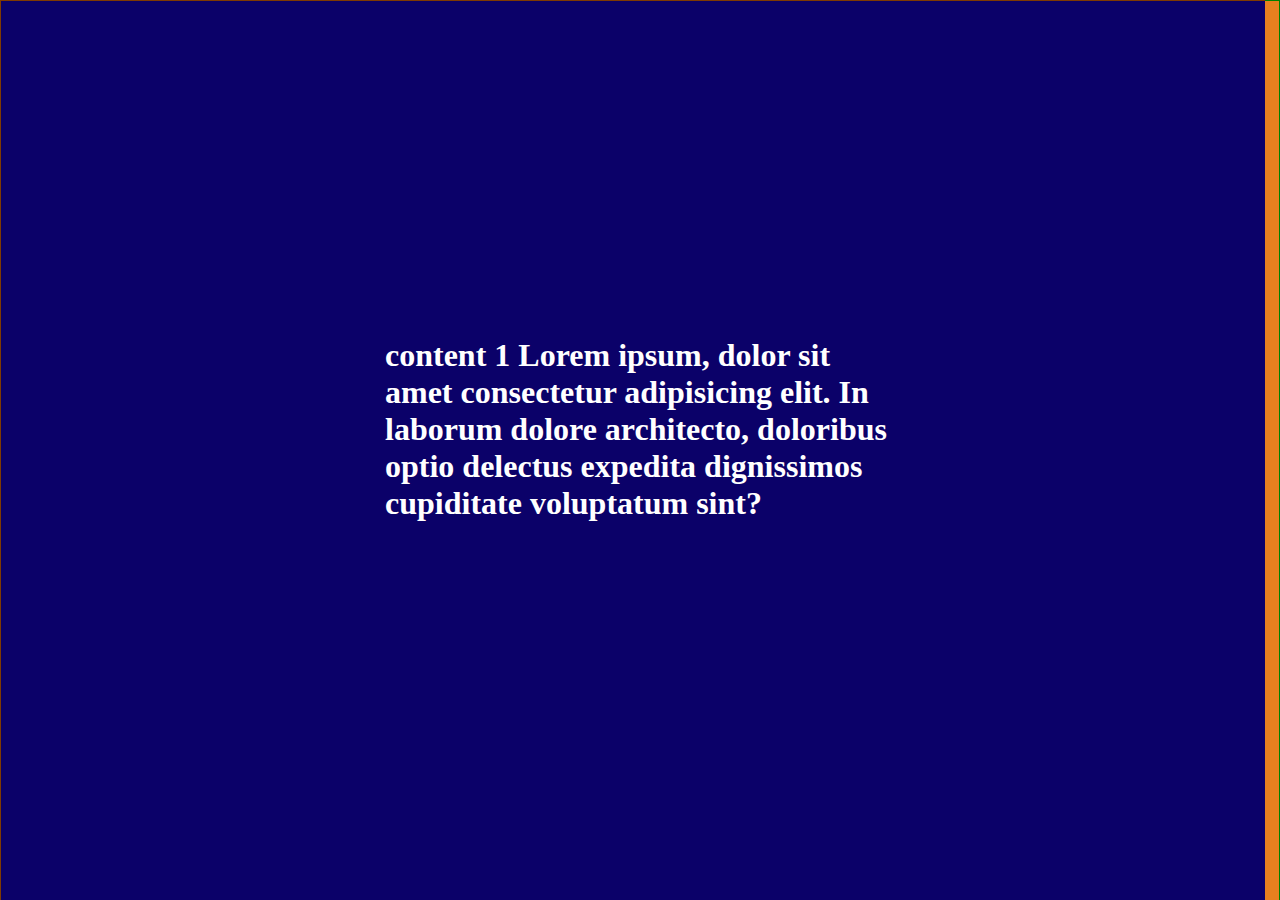
<file: test.html>
<!DOCTYPE html>
<html lang="en">
<head>
    <meta charset="UTF-8">
    <meta name="viewport" content="width=device-width, initial-scale=1.0">
    <!-- <link rel="stylesheet" href="./css/bootstrap.min.css"> -->
    <!-- <link rel="stylesheet" href="./css/style.css"> -->
    <!-- <link rel="stylesheet" href="./font/css/all.min.css"> -->
    <link rel="stylesheet" href="./css/test.css">
    <title>bootstrap</title>

  
   
</head>
<body>
  <div id="clip">
    <div id="static">
      <div><h1>content 1 Lorem ipsum, dolor sit amet consectetur adipisicing elit. In laborum dolore architecto, doloribus optio delectus expedita dignissimos cupiditate voluptatum sint? </h1>
      </div>
      <div><h1>content 2 Lorem ipsum, dolor sit amet consectetur adipisicing elit. In laborum dolore architecto, doloribus optio delectus expedita dignissimos cupiditate voluptatum sint? </h1>
      </div>
      <div><h1>content 3 Lorem ipsum, dolor sit amet consectetur adipisicing elit. In laborum dolore architecto, doloribus optio delectus expedita dignissimos cupiditate voluptatum sint? </h1>
      </div>
      <div><h1>content 4 Lorem ipsum, dolor sit amet consectetur adipisicing elit. In laborum dolore architecto, doloribus optio delectus expedita dignissimos cupiditate voluptatum sint? </h1>
      </div>
      <div><h1>content 5 Lorem ipsum, dolor sit amet consectetur adipisicing elit. In laborum dolore architecto, doloribus optio delectus expedita dignissimos cupiditate voluptatum sint? </h1>
      </div>
      <div><h1>content 6 Lorem ipsum, dolor sit amet consectetur adipisicing elit. In laborum dolore architecto, doloribus optio delectus expedita dignissimos cupiditate voluptatum sint? </h1>
      </div>
    </div>
  </div>

  <div id="scroll">
    <div id="fake">
      
      <div></div>
      <div></div>
      <div></div>
      <div></div>
      <div></div>
      <div></div>
    </div>

  </div>





    <!-- <script src="./js/jquery.min.js"></script> -->
    <!-- <script src="./js/popper.min.js"></script> -->
    <!-- <script src="./js/bootstrap.min.js"></script> -->
    <!-- <script src="./font/js/all.min.js"></script> -->
    <!-- <script src="./font/js/v4-shims.min.js"></script> -->
    <script src="./js/test.js"></script>

    <!-- main -->
    <!-- <script src="./js/main.js"></script> -->
</body>
</html>
</file>
<file: css/style.css>
body {
  overflow-y: auto !important;
  margin-bottom: -500px;
}

body .search {
  height: 100vh;
  width: 100vw;
  background-color: rgba(255, 217, 0, 0.8);
  z-index: 2000;
}

.my-header {
  background-image: linear-gradient(90deg, #050505, rgba(255, 255, 255, 0)), url(../img/hero.jpg);
  background-color: linear-gradient(135deg, #2e2e2e, rgba(250, 250, 250, 0.068));
  height: 100vh;
  background-repeat: no-repeat;
  background-position: center;
  background-size: cover;
}

/* ################ theme ############### */
.bg-black {
  background-color: black;
}

.my-bg-primary, .bg-primary {
  background-color: #ffd900;
}

.my-bg-primary-dark, .bg-primary-dark {
  background-color: #ebc800;
}

.my-bg-primary--gradient, .bg-primary--gradient {
  background-image: linear-gradient(135deg, #ffd900, #f6f6e2);
}

.my-bg-secondary, .my-secondary {
  background-color: #B3B3B3;
}

.my-text-primary, .text-primary {
  color: #ffd900;
}

.my-text-primary-dark {
  color: #ffd900;
}

.my-text-secondary, .my-secondary {
  color: #B3B3B3;
}

.bg-white {
  background-color: white;
}

.text-grey {
  color: #9c9c9c !important;
}

/* ############## padding ################### */
.pt-50 {
  padding-top: 50% !important;
}

/* ############## padding ################### */
.ml-50p {
  margin-left: 50%;
}

.ml-40p {
  margin-left: 40%;
}

/* ################## typography ####################### */
.text-x1p5 {
  font-size: 150%;
}

.text-x2 {
  font-size: 200%;
}

.text-x2p5 {
  font-size: 250%;
}

.text-x3 {
  font-size: 300%;
}

.text-x3p5 {
  font-size: 350%;
}

.text-x4 {
  font-size: 400%;
}

/* ################## typography ####################### */
/* ################# shapes for cliping ############################# */
.shape1 {
  height: 10em;
  width: 10em;
  clip-path: url(#triangle1);
  transform: rotate(33deg);
  top: 10%;
  right: 30%;
  z-index: 1;
}

.shape2 {
  height: 10em;
  width: 10em;
  clip-path: url(#triangle1);
  transform: rotate(200deg);
  top: -8em;
  left: 10em;
  opacity: 30%;
  z-index: 1;
}

.square1 {
  height: 3em;
  width: 3em;
  transform: rotate(45deg);
  bottom: 3.5em;
  left: 25em;
  z-index: 1;
  border-radius: .8em;
}

.clip1 {
  margin-bottom: 20px;
  height: 500px;
  clip-path: url(#cross);
  /* clip-path: url(../img/resource.svg#cross); */
  background-color: lightcoral;
  /* background-image: linear-gradient(45deg, rgba(5, 5, 5, 0.37), rgba(255, 255, 255, 0)), url('../img/beach-316538_1280.jpg'); */
  background-image: linear-gradient(45deg, rgba(5, 5, 5, 0.37), rgba(255, 255, 255, 0)), url("../img/pete merge.jpg");
  background-position: center;
  background-repeat: no-repeat;
  background-size: cover;
}

#cross {
  width: 100%;
}

.play-icon {
  width: 6em;
  z-index: 5;
  top: 5em;
  left: -2.5em;
}

.pill-box {
  padding: 6em 4em;
  top: 5em;
  right: 4.5em;
  z-index: -2;
  background-color: #FFFF00;
  border-radius: 4em;
}

/* ################## typography################ */
/* ################### spacing####### */
.spacer-x1 {
  margin-top: 150px;
}

.round-x1 {
  border-radius: 1rem !important;
}

/* ####################### media queries ######################## */
@media (min-width: 576px) {
  .play-icon {
    width: 8em;
    z-index: 5;
    top: 6.4em;
    left: -2.5em;
  }
  .pill-box {
    padding: 8em 5em;
    top: 5em;
    right: 6em;
    z-index: -2;
    background-color: #FFFF00;
    border-radius: 6em;
  }
}

@media (min-width: 768px) {
  .play-icon {
    width: 5em;
    z-index: 5;
    top: 20%;
    left: -1.5em;
  }
  .pill-box {
    padding: 5em 3em;
    top: 4em;
    right: 3.5em;
    z-index: -2;
    background-color: #FFFF00;
    border-radius: 6em;
  }
}

@media (min-width: 992px) {
  .play-icon {
    width: 6em;
    z-index: 5;
    top: 30%;
    left: -2.5em;
  }
  .pill-box {
    padding: 7em 4em;
    top: 5em;
    right: 5.5em;
    z-index: -2;
    background-color: #FFFF00;
    border-radius: 6em;
  }
}

@media (min-width: 1200px) {
  .play-icon {
    width: 6em;
    z-index: 5;
    top: 40%;
    left: -2.5em;
  }
  .pill-box {
    padding: 9em 6em;
    top: 5em;
    right: 6em;
    z-index: -2;
    background-color: #FFFF00;
    border-radius: 6em;
  }
}

i.icon.icon-cup::after {
  content: url(../font/svgs/custom/SVG/cup.svg);
}

i.icon.icon-cloud::after {
  content: url(../font/svgs/custom/SVG/cloud.svg);
}

#Layer_1 {
  width: inherit;
  height: inherit;
}

#playsvg {
  width: inherit;
  height: inherit;
}

.sec5__card-icon--bg {
  transition: all .4s ease-in-out;
  right: 0.6em;
  top: 1.6em;
  z-index: -1;
}

.sec5__card-icon--bg.hover {
  padding: 3em !important;
  right: 0em;
  top: 0em;
}

.sec6 .elevate {
  transition: all ease-in-out 0.3s;
  transform: translate(0, -20px);
  z-index: 3000;
  /* offset-x | offset-y | blur-radius | spread-radius | color */
  box-shadow: 0px 0px 50px 20px rgba(0, 0, 0, 0.2);
}

.sec6__heading {
  font-weight: 500;
}

.sec6__heading--border {
  width: 7em;
  border-bottom: 5px solid #ffd900;
  top: 5em;
  right: 44em;
}

.sec6__card-select-btn--bg {
  background-color: #14141f;
  color: white;
  font-size: 1.2rem;
}

.sec6__card-select-btn--bg:hover {
  background-color: #252531;
  color: white;
  font-size: 1.2rem;
}

.sec6__bg-skew {
  transform: skewY(-5deg);
  height: 30em;
  opacity: 0.3;
}

.sec6 .main.card {
  width: 20rem;
  border: none !important;
  cursor: pointer;
}

.sec6 .pricing {
  margin-top: -22em;
}

.sec6 .list-group-item {
  border: none;
  padding: .4rem 1.25rem;
}

.sec6 .list-group-item.opacity {
  opacity: 0.2;
}

.sec7 {
  width: 99vw;
}

.sec7 .triangle {
  width: 5% !important;
  transform: rotate(-90deg);
  top: 18em;
  right: 2em;
  z-index: -1;
  border-radius: 2rem;
}

.sec7 .triangle i::before {
  content: url(../font/svgs/custom/SVG/triangle.svg);
}

.sec7 .custom-card {
  width: fit-content;
  height: fit-content;
}

.sec7 .custom-card-media {
  max-width: 220px;
  width: 200%;
  height: 20rem;
  background-position: center;
  background-repeat: no-repeat;
  background-size: cover;
  border-radius: 1rem;
}

.sec7 .custom-card-content {
  text-align: center;
  padding-left: 3rem;
}

.sec7__bg {
  height: 45%;
  width: 100%;
  z-index: -1;
  bottom: 0;
  /* top-left | top-right | bottom-right | bottom-left */
  border-radius: 0 0 2rem 0;
}

.sec8 {
  margin-top: 10em;
}

.sec8 .slider-nav {
  top: 14.8em;
  left: -3em;
  z-index: 100;
}

.sec8 .slider-nav button {
  padding: .5em 1em;
  margin-top: 1em;
  background-color: #B3B3B3;
  border-width: 0;
}

.sec8 .slider-nav button:hover {
  background-color: #ffd900;
}

.sec8 .card .card-body .mb-0.my-text-secondary {
  font-size: 0.1em !important;
}

.sec8 .slide {
  background-color: transparent;
}

.sec8 .slide * {
  background-color: transparent;
}

.sec8 .card {
  margin: 0 1rem;
  border-radius: 1rem;
  border-width: 0;
}

.sec8 .card img.round {
  border-radius: 1rem 1rem 0 0;
}

.sec8__sec-title--border {
  width: 8%;
  height: 8px;
  top: -10px;
  background-color: #ffd900;
}

section .title h1 {
  font-size: 3em !important;
  font-weight: 700;
}

.sec9 .my-card {
  width: 20em;
  height: fit-content;
}

.sec9 .custom-card-media {
  height: 100px;
  width: 100px;
  margin-left: 30%;
  background-position: center;
  background-size: cover;
}

.sec9 .custom-card-content {
  font-size: large;
  font-weight: 500;
}

.sec10 .circle1, .search .circle1 {
  background-image: linear-gradient(135deg, #ffd900, #f6f6e2);
  height: 8em;
  width: 8em;
  clip-path: circle(4em at 4em 4em);
  z-index: 2000 !important;
  left: 25em;
}

.sec10 .circle2, .search .circle2 {
  background-color: #2b3238;
  height: 12em;
  width: 12em;
  clip-path: circle(6em at 6em 6em);
  z-index: 2000 !important;
  left: 70em;
  top: 10em;
}

.sec10 .circle3, .search .circle3 {
  background-color: #2b3238;
  height: 5em;
  width: 5em;
  clip-path: circle(2.5em at 2.5em 2.5em);
  z-index: 2000 !important;
  left: 2em;
  top: 21em;
}

.sec10 .yellow-bg-offset, .search .yellow-bg-offset {
  clip-path: polygon(0 20%, 20% 0, 80% 0, 100% 20%, 100% 100%, 0 100%);
  z-index: -3;
  bottom: -8em;
  padding-top: 7em;
  width: 100vw;
  height: 30em;
}

.sec10 .border-width, .search .border-width {
  border-width: 0.2rem !important;
}

.sec10 .newletter, .sec10 .search-input, .search .newletter, .search .search-input {
  padding-bottom: 2rem;
}

.sec10 .newletter label, .sec10 .search-input label, .search .newletter label, .search .search-input label {
  transition: all ease-in-out 0.4s;
  color: #727272;
}

.sec10 .newletter ._label, .sec10 .search-input ._label, .search .newletter ._label, .search .search-input ._label {
  transition: all ease-in-out 0.4s;
  transform: translate(0, 50px);
  font-size: 200%;
}

.sec10 .newletter input, .sec10 .newletter textarea, .sec10 .search-input input, .sec10 .search-input textarea, .search .newletter input, .search .newletter textarea, .search .search-input input, .search .search-input textarea {
  background-color: transparent !important;
  border: transparent;
  border-bottom: 4px solid #ffd900;
  width: 75%;
  color: white;
  font-size: 250%;
  margin-bottom: .6em;
  outline: 0;
}

.sec10 .bg, .search .bg {
  clip-path: polygon(0 80px, 100% 0, 100% 100%, 0 100%);
  background-color: #041322;
  height: fit-content;
  min-height: 100vh;
  min-width: 100vw;
}

.sec10 .bg .text-white.my-head, .search .bg .text-white.my-head {
  padding-top: 10em;
  padding-bottom: 5em;
}
</file>
<file: css/test.css>
body {
  box-sizing: border-box;
  overflow: hidden;
  margin: 0;
  padding: 0;
}

#scroll {
  overflow-y: scroll;
  overflow-x: scroll;
}

#scroll #fake {
  background-color: navajowhite;
  height: 100vh;
  width: 100vw;
  display: flex;
  flex-wrap: nowrap;
}

#scroll #fake div {
  border: 1px solid green;
  background-color: #016901;
  width: 100vw;
  height: 600vw;
}

#scroll #fake div:nth-child(2n) {
  background-color: #e7801f;
}

#clip {
  width: 98.8vw;
  position: absolute;
  overflow-y: hidden;
  overflow-x: scroll;
  margin-right: 16px;
}

#clip #static {
  background-color: navajowhite;
  height: 100vh;
  width: 600vw;
  display: flex;
  flex-wrap: nowrap;
}

#clip #static div {
  padding: 35vh 30vw;
  border: 1px solid #803a00;
  background-color: #0b0169;
  color: white;
  width: 100vw;
  height: 100vh;
}

#clip #static div:nth-child(2n) {
  color: #272727;
  background-color: #dba1c8;
}
</file>
